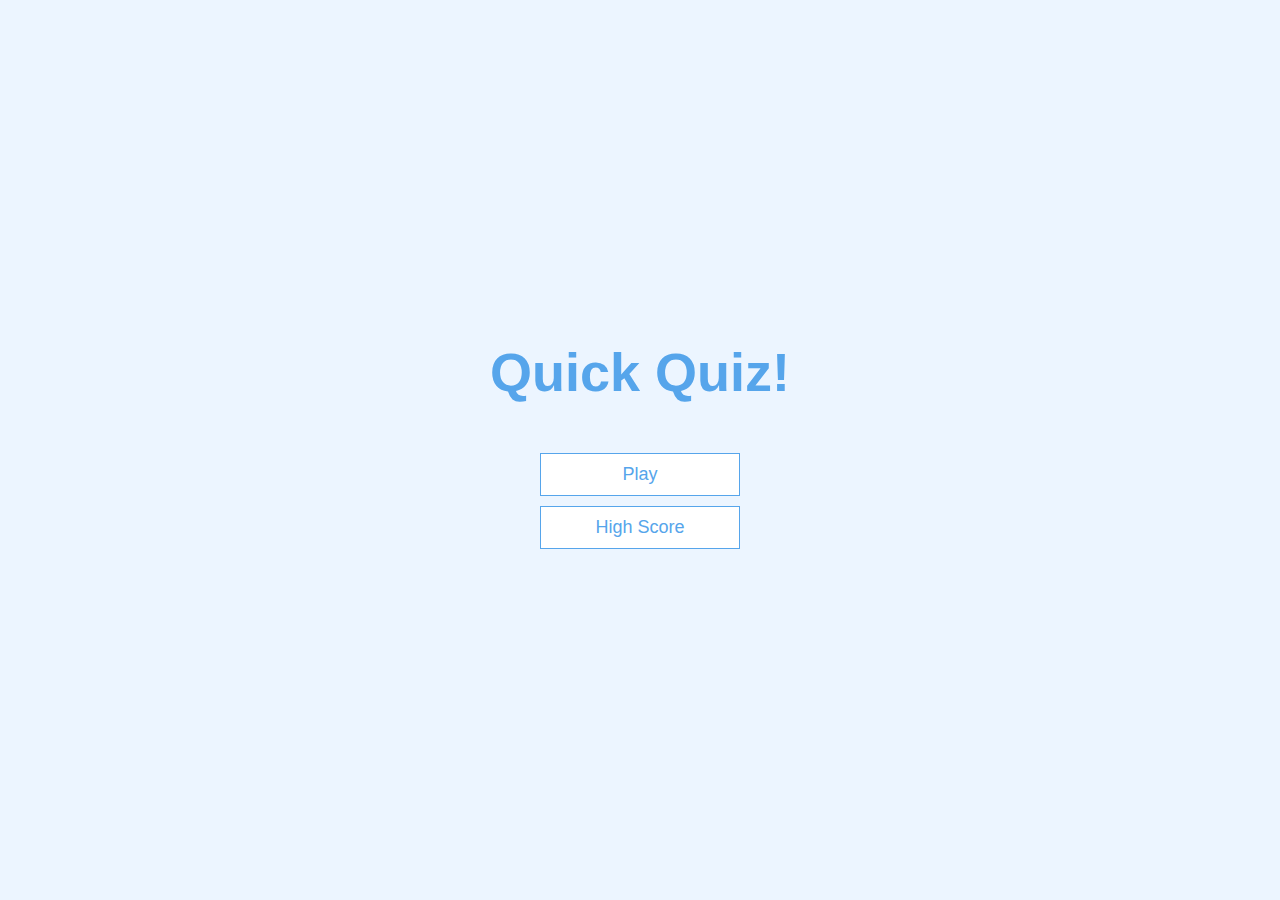
<file: index.html>
<!DOCTYPE html>
<html lang="en">
<head>
    <meta charset="UTF-8">
    <meta http-equiv="X-UA-Compatible" content="IE=edge">
    <meta name="viewport" content="width=device-width, initial-scale=1.0">
    <title>Quick Quiz</title>
    <link rel="stylesheet" href="app.css">
</head>
<body>
    <div class="container">
        <div id="home" class="flex-center flex-column">
            <h1>Quick Quiz!</h1>
            <a class="btn" href="/game.html">Play</a>
            <a class="btn" href="/highscores.html">High Score</a>
        </div>
    </div>
</body>
</html>
</file>
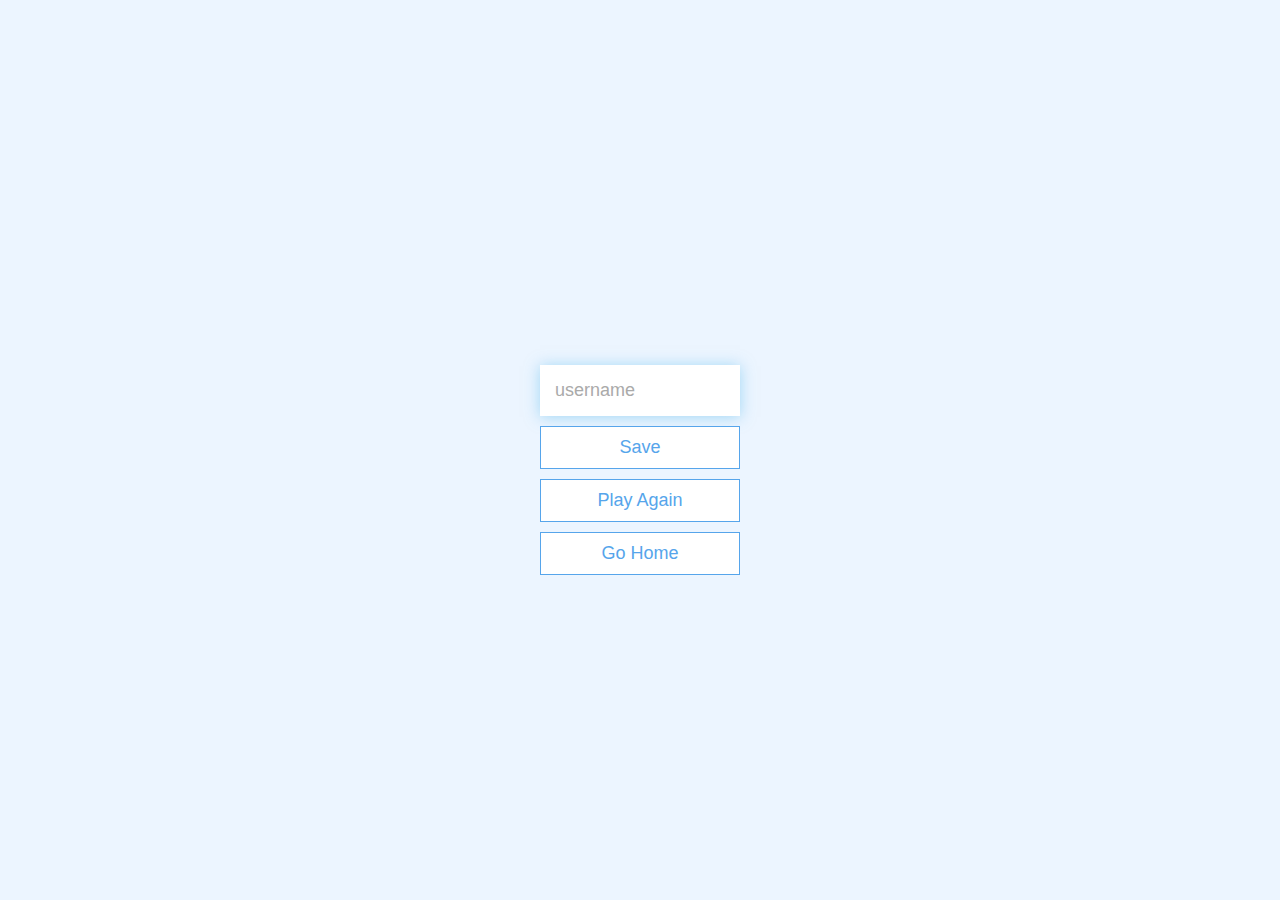
<file: end.html>
<!DOCTYPE html>
<html lang="en">
  <head>
    <meta charset="UTF-8" />
    <meta name="viewport" content="width=device-width, initial-scale=1.0" />
    <meta http-equiv="X-UA-Compatible" content="ie=edge" />
    <title>Congrats!</title>
    <link rel="stylesheet" href="app.css" />
  </head>
  <body>
    <div class="container">
      <div id="end" class="flex-center flex-column">
        <h1 id="finalScore"></h1>
        <form>
          <input
            type="text"
            name="username"
            id="username"
            placeholder="username"
          />
          <button
            type="submit"
            class="btn"
            id="saveScoreBtn"
            onclick="saveHighScore(event)"
            disabled
          >
            Save
          </button>
        </form>
        <a class="btn" href="/game.html">Play Again</a>
        <a class="btn" href="/">Go Home</a>
      </div>
    </div>
    <script src="end.js"></script>
  </body>
</html>
</file>
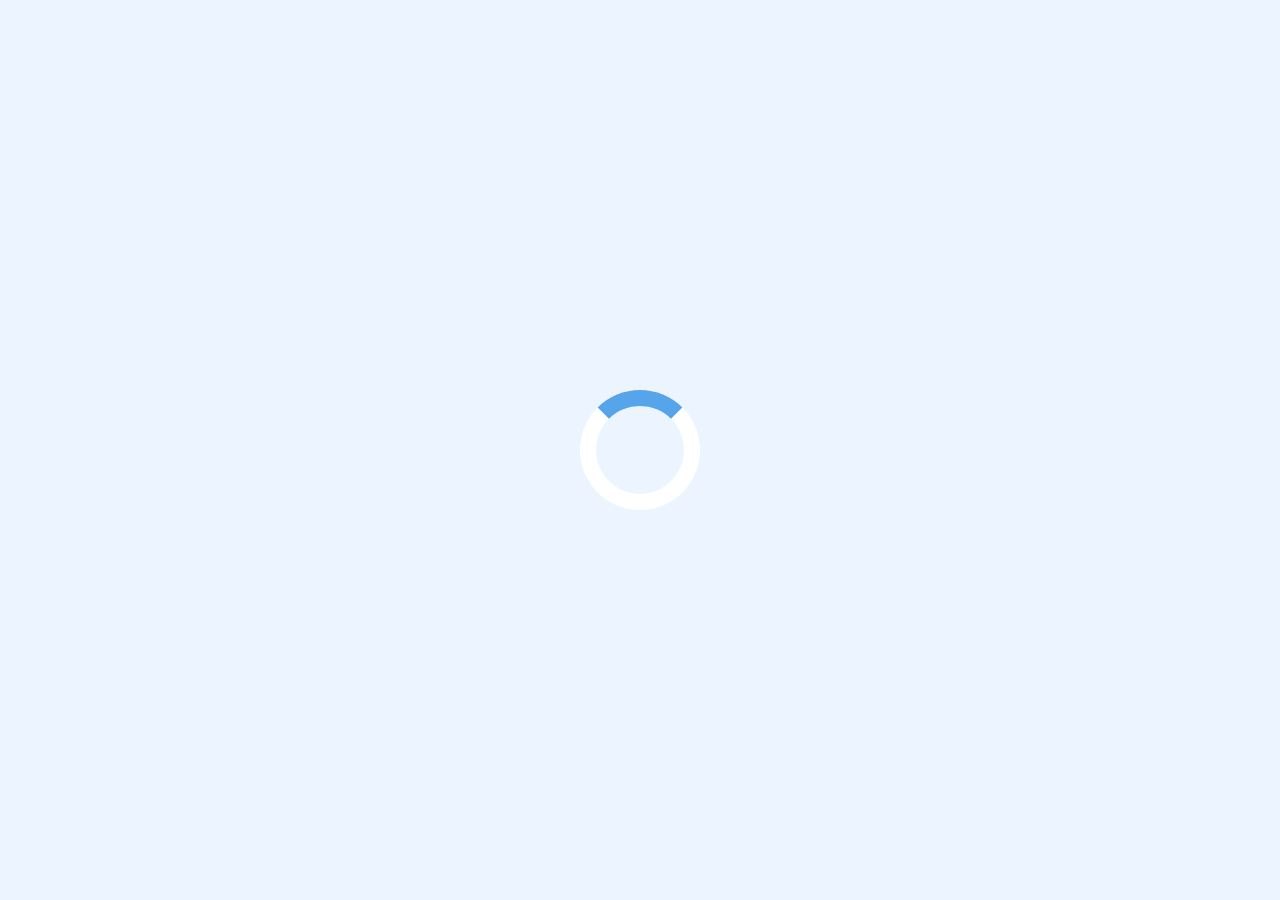
<file: game.html>
<!DOCTYPE html>
<html lang="en">
  <head>
    <meta charset="UTF-8" />
    <meta name="viewport" content="width=device-width, initial-scale=1.0" />
    <meta http-equiv="X-UA-Compatible" content="ie=edge" />
    <title>Quick Quiz - Play</title>
    <link rel="stylesheet" href="app.css" />
    <link rel="stylesheet" href="game.css" />
  </head>
  <body>
    <div class="container">
        <div id="loader"></div>
      <div id="game" class="justify-center flex-column hidden">
        <div id="hud">
          <div id="hud-item">
            <p id="progressText" class="hud-prefix">
              Question
            </p>
            <div id="progressBar">
              <div id="progressBarFull"></div>
            </div>
          </div>
          <div id="hud-item">
            <p class="hud-prefix">
              Score
            </p>
            <h1 class="hud-main-text" id="score">
              0
            </h1>
          </div>
        </div>
        <h2 id="question"></h2>
        <div class="choice-container">
          <p class="choice-prefix">A</p>
          <p class="choice-text" data-number="1"></p>
        </div>
        <div class="choice-container">
          <p class="choice-prefix">B</p>
          <p class="choice-text" data-number="2"></p>
        </div>
        <div class="choice-container">
          <p class="choice-prefix">C</p>
          <p class="choice-text" data-number="3"></p>
        </div>
        <div class="choice-container">
          <p class="choice-prefix">D</p>
          <p class="choice-text" data-number="4"></p>
        </div>
      </div>
    </div>
    <script src="game.js"></script>
  </body>
</html>
</file>
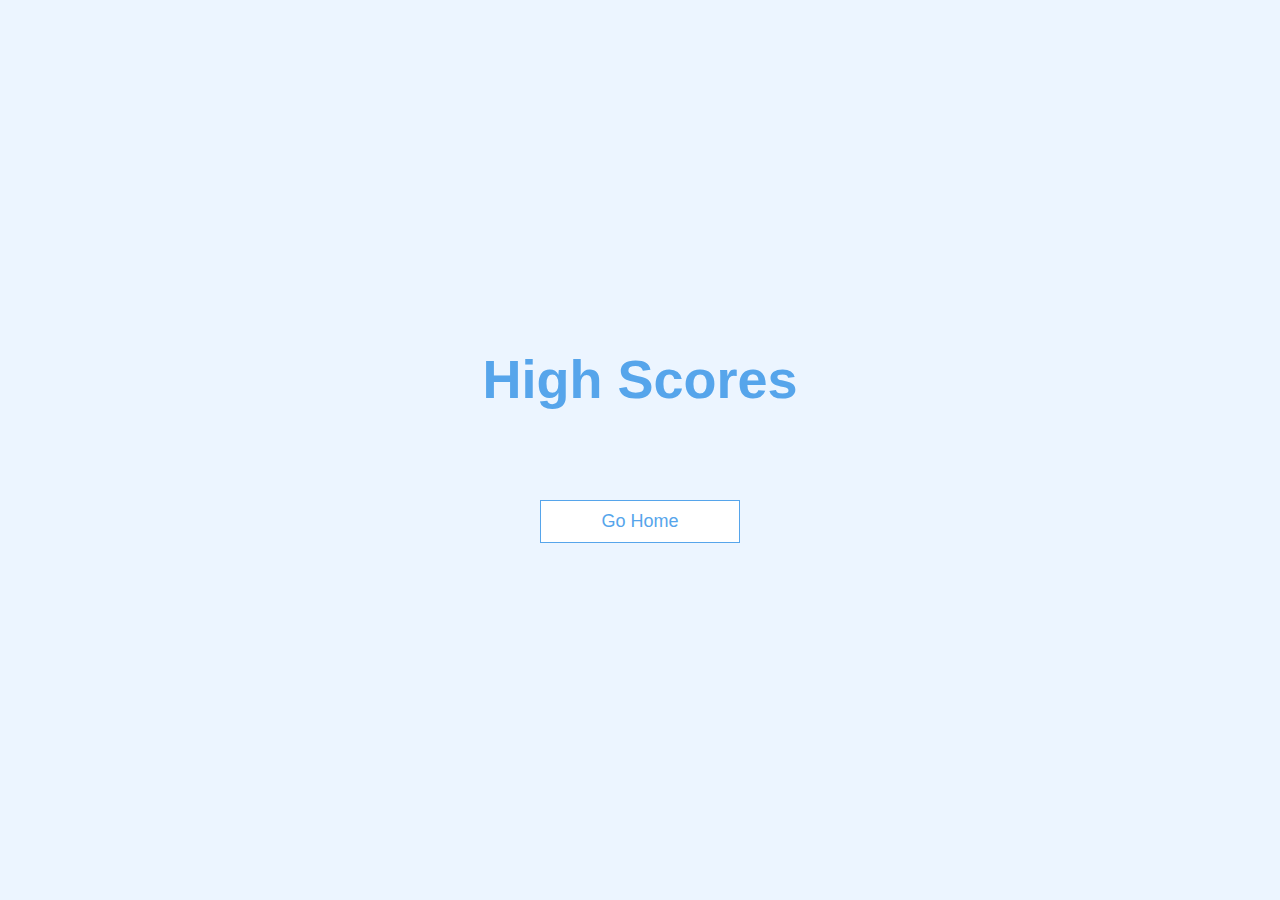
<file: highscores.html>
<!DOCTYPE html>
<html lang="en">
<head>
    <meta charset="UTF-8">
    <meta http-equiv="X-UA-Compatible" content="IE=edge">
    <meta name="viewport" content="width=device-width, initial-scale=1.0">
    <title>High Scores</title>
    <link rel="stylesheet" href="app.css">
    <link rel="stylesheet" href="highscores.css">
</head>
<body>
    <div class="container">
        <div id="highScores" class="flex-center flex-column">
          <h1 id="finalScore">High Scores</h1>
          <ul id="highScoresList"></ul>
          <a class="btn" href="/">Go Home</a>
        </div>
      </div>
    <script src="highscores.js"></script>
</body>
</html>
</file>
<file: app.css>
:root {
    background-color: #ecf5ff;
    font-size: 62.5%;
}

*{
    box-sizing: border-box;
    font-family: Arial, Helvetica, sans-serif;
    margin: 0;
    padding: 0;
    color: #333;
}

h1,
h2,
h3,
h4 {
    margin-bottom: 1rem;
}

h1 {
    font-size: 5.4rem;
    color: #56a5eb;
    margin-bottom: 5rem;
}

h1 > span {
    font-size: 2.4rem;
    font-weight: 500;
}

h2 {
    font-size: 4.2rem;
    margin-bottom: 4rem;
    font-weight: 700;
}

h3 {
    font-size: 2.8rem;
    font-weight: 500;
}

/* UTILITIES */

.container {
    width: 100vw;
    height: 100vh;
    display: flex;
    justify-content: center;
    align-items: center;
    max-width: 80rem;
    margin: 0 auto;
    padding: 2rem;
}

.container > * {
    width: 100%
}

.flex-column {
    display: flex;
    flex-direction: column;
}

.flex-center {
    justify-content: center;
    align-items: center;
}

.justify-center {
    justify-content: center;
}

.text-center {
    text-align: center;
}

.hidden {
    display: none;
}

/* BUTTONS */

.btn {
    font-size: 1.8rem;
    padding: 1rem 0;
    width: 20rem;
    text-align: center;
    border: 0.1rem solid #56a5eb;
    margin-bottom: 1rem;
    text-decoration: none;
    color: #56a5eb;
    background-color: white;
}
  
.btn:hover {
    cursor: pointer;
    box-shadow: 0 0.4rem 1.4rem 0 rgba(86, 185, 235, 0.5);
    transform: translateY(-0.1rem);
    transition: transform 150ms;
}
  
.btn[disabled]:hover {
    cursor: not-allowed;
    box-shadow: none;
    transform: none;
}

/* FORMS */
form {
    width: 100%;
    display: flex;
    flex-direction: column;
    align-items: center;
}
  
input {
    margin-bottom: 1rem;
    width: 20rem;
    padding: 1.5rem;
    font-size: 1.8rem;
    border: none;
    box-shadow: 0 0.1rem 1.4rem 0 rgba(86, 185, 235, 0.5);
}
  
input::placeholder {
    color: #aaa;
}
</file>
<file: game.css>
.choice-container {
    display: flex;
    width: 100%;
    margin-bottom: 0.5rem;
    font-size: 1.8rem;
    border: 0.1rem solid rgb(86, 165, 235, 0.25);
    background-color: white;
}

.choice-container:hover {
    cursor: pointer;
    box-shadow: 0 0.4rem 1.4rem 0 rgba(86, 185, 235, 0.5);
    transform: translateY(-0.1rem);
    transition: transform 150ms;
}

.choice-prefix {
    padding: 1.5rem 2.5rem;
    background-color: #56a5eb;
    color: white;
}

.choice-text {
    padding: 1.5rem;
    width: 100%;
}

.correct {
    background-color: #28a745;
}
  
.incorrect {
    background-color: #dc3545;
}

/* HUD */

#hud {
    display: flex;
    justify-content: space-between;
}
  
.hud-prefix {
    text-align: center;
    font-size: 2rem;
}
  
.hud-main-text {
    text-align: center;
}

#progressBar {
    width: 20rem;
    height: 4rem;
    border: 0.3rem solid #56a5eb;
    margin-top: 1.5rem;
}
  
#progressBarFull {
    height: 3.4rem;
    background-color: #56a5eb;
    width: 0%;
}

/* LOADER */
#loader {
    border: 1.6rem solid white;
    border-radius: 50%;
    border-top: 1.6rem solid #56a5eb;
    width: 12rem;
    height: 12rem;
    animation: spin 2s linear infinite;
}
  
@keyframes spin {
    0% {
      transform: rotate(0deg);
    }
    100% {
      transform: rotate(360deg);
    }
}
</file>
<file: highscores.css>
#highScoresList {
    list-style: none;
    padding-left: 0;
    margin-bottom: 4rem;
  }
  
.high-score {
    font-size: 2.8rem;
    margin-bottom: 0.5rem;
}
  
.high-score:hover {
    transform: scale(1.025);
}
</file>
